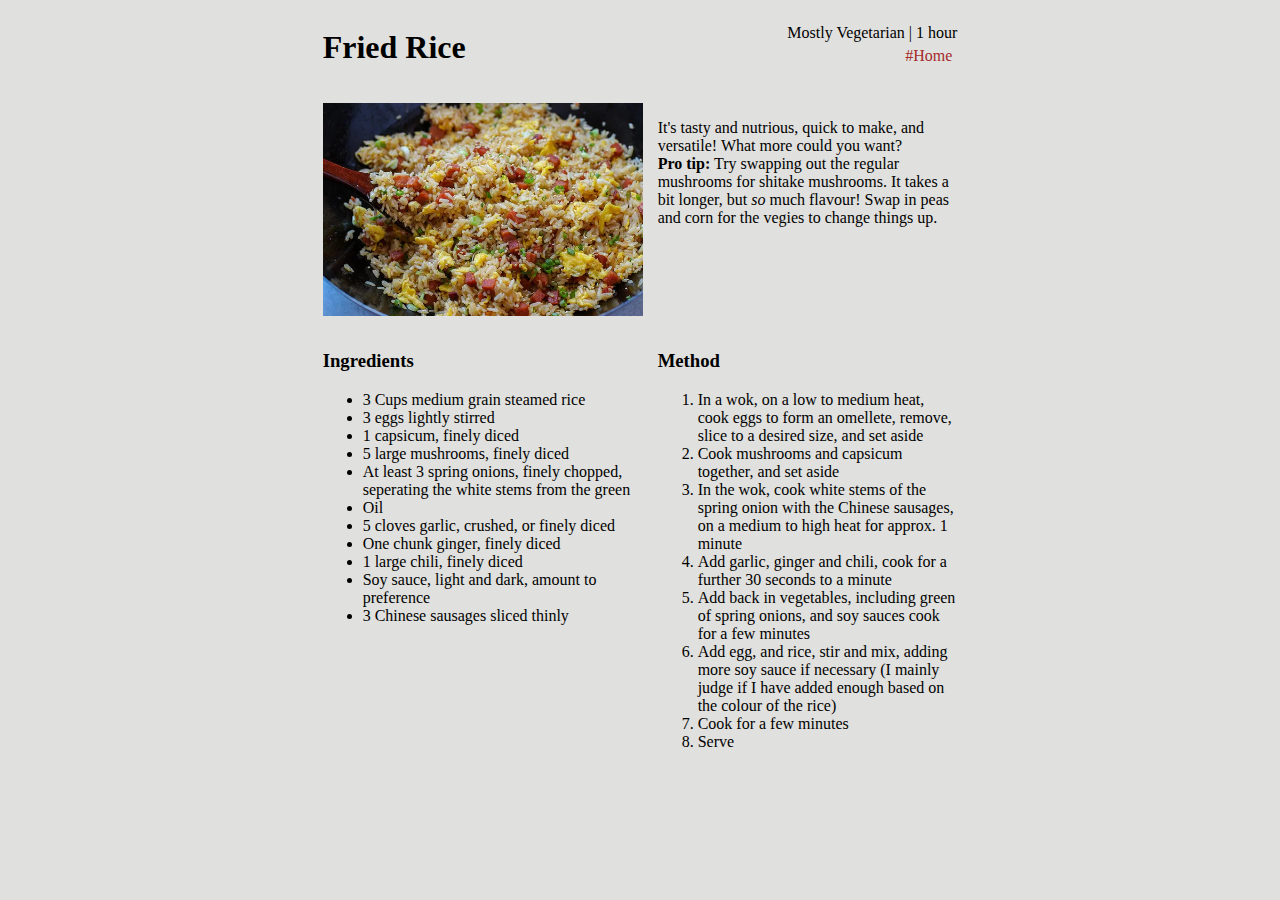
<file: recipes/friedrice/friedrice.html>
<!DOCTYPE html>
<html lang="en">
<head>
    <meta charset="UTF-8">
    <meta http-equiv="X-UA-Compatible" content="IE=edge">
    <meta name="viewport" content="width=device-width, initial-scale=1.0">
    <title>Fried Rice Recipe</title>
    <link rel="stylesheet" href="../../style.css">
</head>
<body>
    <h1>Fried Rice</h1>
    <div class="tags"> Mostly Vegetarian | 1 hour
        <div class="inpage-link"><a href="../../index.html">&#35;Home</a></div>
    </div>
    <p class="description">It's tasty and nutrious, quick to make, and versatile! What more could you want?
        <br><strong>Pro tip:</strong> Try swapping out the regular mushrooms for shitake mushrooms. 
        It takes a bit longer, but <em>so</em> much flavour! Swap in peas and corn for the vegies to change things up.</p>
    <img src="./friedrice.webp" alt="picture of fried rice">
    <div class="ingredients">
        <h3>Ingredients</h3></a>
        <ul>
            <li>3 Cups medium grain steamed rice</li>
            <li>3 eggs lightly stirred</li>
            <li>1 capsicum, finely diced</li>
            <li>5 large mushrooms, finely diced</li>
            <li>At least 3 spring onions, finely chopped, seperating the white stems from the green</li>
            <li>Oil</li>
            <li>5 cloves garlic, crushed, or finely diced</li>
            <li>One chunk ginger, finely diced</li>
            <li>1 large chili, finely diced</li>
            <li>Soy sauce, light and dark, amount to preference</li>
            <li>3 Chinese sausages sliced thinly</li>
        </ul>
    </div>
    <div class="methods">
        <h3>Method</h3></a>
        <ol>
            <li>In a wok, on a low to medium heat, cook eggs to form an omellete, remove, slice to a desired size, and set aside </li>
            <li>Cook mushrooms and capsicum together, and set aside</li>
            <li>In the wok, cook white stems of the spring onion with the Chinese sausages, on a medium to high heat for approx. 1 minute</li>
            <li>Add garlic, ginger and chili, cook for a further 30 seconds to a minute</li>
            <li>Add back in vegetables, including green of spring onions, and soy sauces cook for a few minutes</li>
            <li>Add egg, and rice, stir and mix, adding more soy sauce if necessary (I mainly judge if I have added enough based on the colour of the rice)</li>
            <li>Cook for a few minutes</li>
            <li>Serve</li>
        </ol>
    </div>       
</body>
</html>
</file>
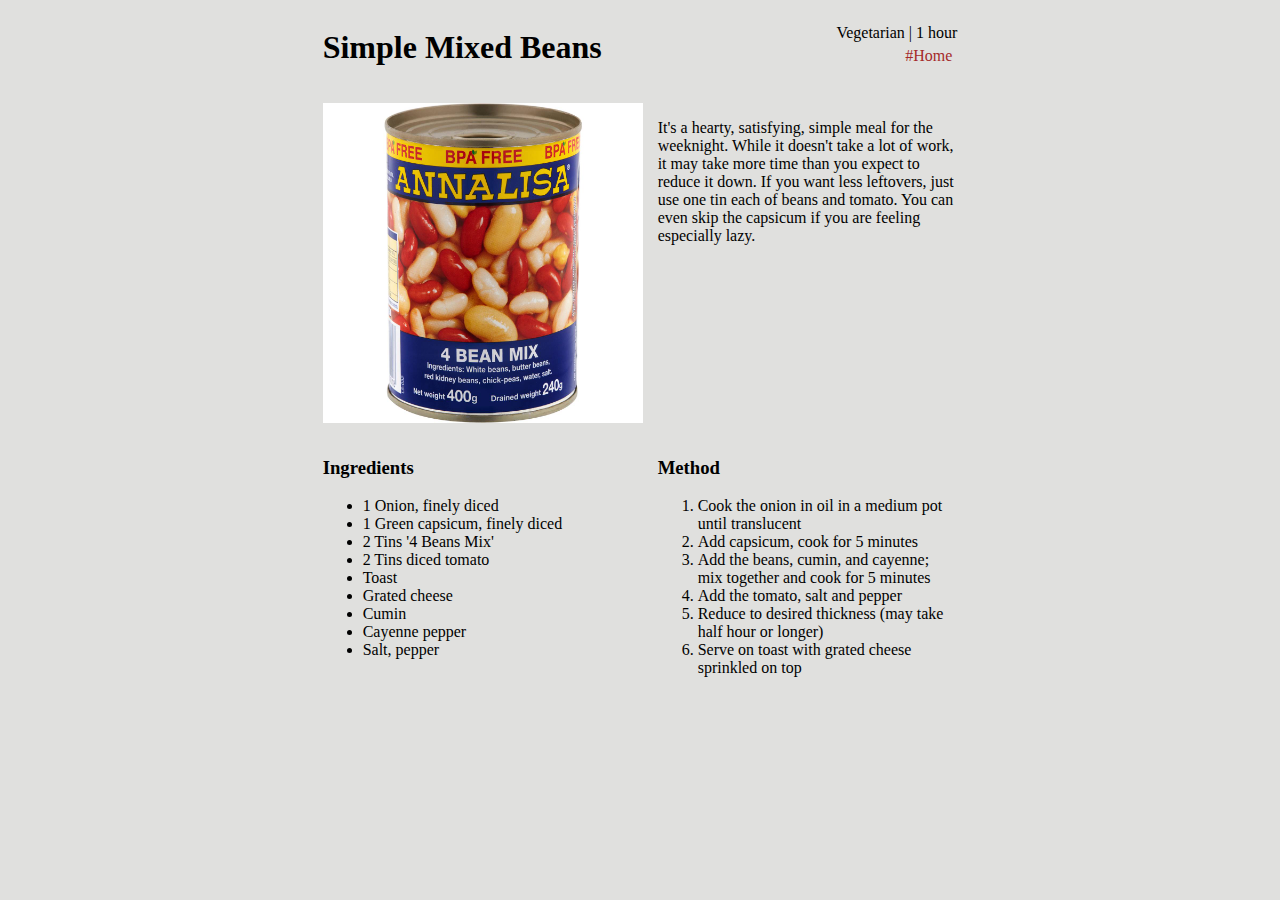
<file: recipes/mixedbeans/mixedbeans.html>
<!DOCTYPE html>
<html lang="en">
<head>
    <meta charset="UTF-8">
    <meta http-equiv="X-UA-Compatible" content="IE=edge">
    <meta name="viewport" content="width=device-width, initial-scale=1.0">
    <title>Simple Mixed Beans</title>
    <link rel="stylesheet" href="../../style.css">
</head>
<body>
    <h1>Simple Mixed Beans</h1>
    <div class="tags">  Vegetarian | 1 hour
        <div class="inpage-link"><a href="../../index.html">&#35;Home</a></div>
    </div>
    <p class="description">It's a hearty, satisfying, simple meal for the weeknight. While it doesn't take a lot of work, it may take more time than
                            you expect to reduce it down. If you want less leftovers, just use one tin each of beans and tomato.
                             You can even skip the capsicum if you are feeling especially lazy.</p>
    <img src="./4beansmix.jpg" alt="picture of mixed beans dish">
    <div class="ingredients">
        <h3>Ingredients</h3></a>
        <ul>
            <li>1 Onion, finely diced</li>
            <li>1 Green capsicum, finely diced</li>
            <li>2 Tins '4 Beans Mix'</li>
            <li>2 Tins diced tomato</li>
            <li>Toast</li>
            <li>Grated cheese</li>
            <li>Cumin</li>
            <li>Cayenne pepper</li>
            <li>Salt, pepper</li>
        </ul>
    </div>
    <div class="methods">
        <h3>Method</h3></a>
        <ol>
            <li>Cook the onion in oil in a medium pot until translucent</li>
            <li>Add capsicum, cook for 5 minutes</li>
            <li>Add the beans, cumin, and cayenne; mix together and cook for 5 minutes</li>
            <li>Add the tomato, salt and pepper</li>
            <li>Reduce to desired thickness (may take half hour or longer)</li>
            <li>Serve on toast with grated cheese sprinkled on top</li>
        </ol>
    </div>       
</body>
</html>
</file>
<file: style.css>
* {
    direction: ltr;
    font-family: Garamond, Verdana, 'Times New Roman', serif;
    background-color: rgb(224, 224, 222);
}

body {
    display: grid;
    grid-template-columns: 1fr 1fr;
    grid-template-rows: auto;
    grid-template-areas: 
        'header  tags'
        'image description '
        'ingredients  methods'; 
    gap: 15px;
}

@media screen and (max-width: 600px) {
    body {
        display: grid;
        grid-template-columns: 1fr 1fr;
        grid-template-rows: auto;
        grid-template-areas: 
            'header tags'
            'image image'
            'description  description'
            'ingredients ingredients'
            'methods methods';   
        gap: 15px;      
    }
}

@media screen and (min-width: 1000px) {
    body {
        display: grid;
        grid-template-columns: 1fr 1fr 1fr 1fr;
        grid-template-rows: auto;
        grid-template-areas: 
        '.. header  tags ..'
        '.. image  description  ..'
        '.. ingredients  methods ..';    
        gap: 15px; 
    }
}

img {
    width: 20em;
    height: auto;
    grid-area: image;
}

h1 {
    grid-area: header;
}

.description {
    grid-area: description;
}

.ingredients {
    grid-area: ingredients;
}

.methods {
    grid-area: methods;
}

.tags {
    grid-area: tags;
    justify-self: end;
    align-self: center;
    text-align: end;
    
}

.inpage-link {
    padding: 5px;
    box-sizing:border-box;
    height:30px;
    display: block;
}

a {
    text-decoration: none; 
}
 
a:link {
     color:brown;
}
 
a:visited {
     color:rgb(189, 50, 50)
}
 
a:hover {
     color:aliceblue;    
     font-size: larger;
     transition: 0.2s;
}
</file>
